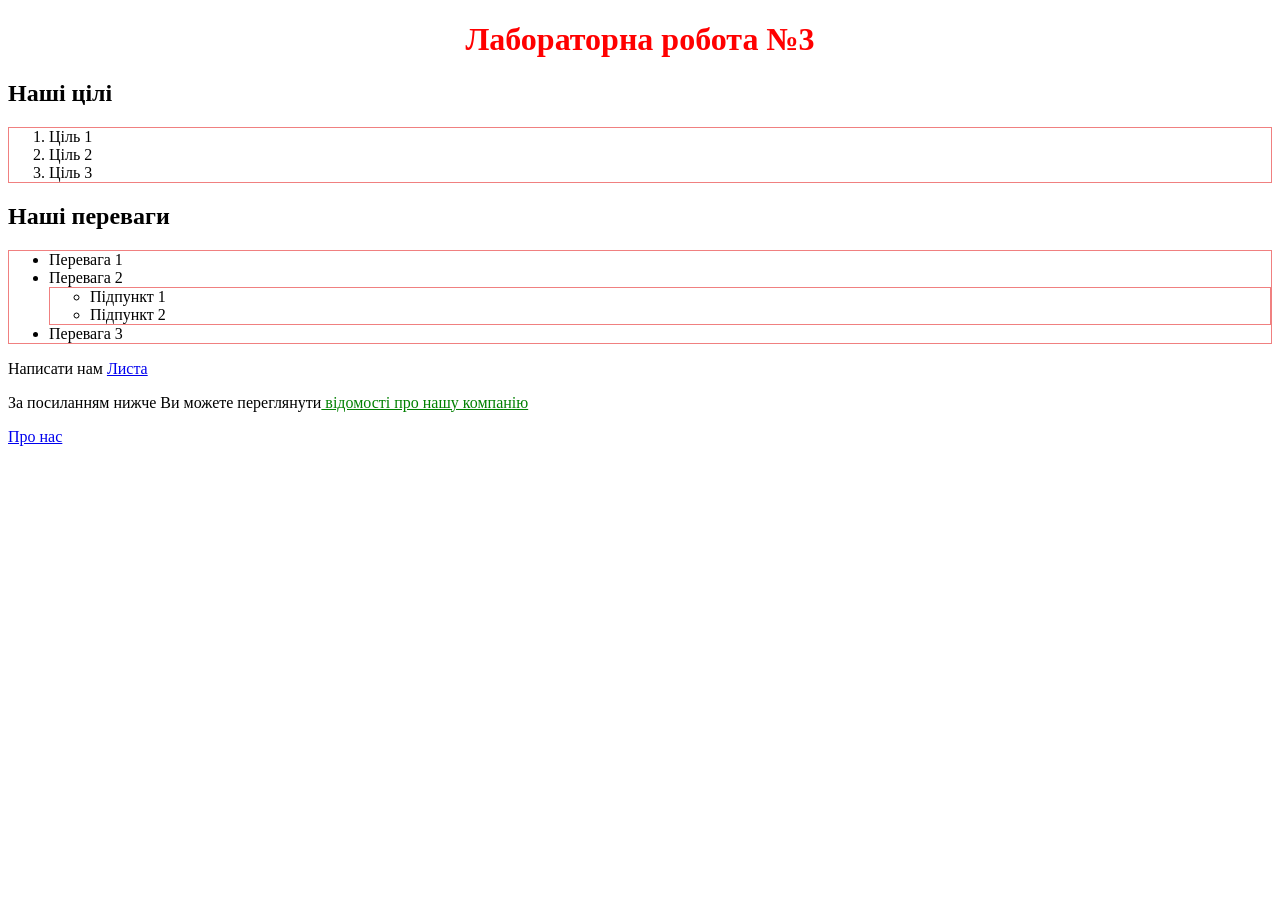
<file: Lab-3/index.html>
<!DOCTYPE html>
<html lang="uk">
    <head>
        <meta charset="UTF-8">
        <title>Лаб. №3: головна</title>
        <link rel="stylesheet" href="styles/styles.css">
        <meta name="viewport" content="width=device-width, initial-scale=1.0">
        <link rel="icon" type="image/png" sizes="16x16"  href="eyeglasses.png">
        <meta name="msapplication-TileColor" content="#ffffff">
        <meta name="theme-color" content="#ffffff">
    <style>
        h1 { text-align: center; color: red; }
        a.green { color: green; }
    </style>
</head>
<body>
    <h1>Лабораторна робота №3</h1>
    <h2>Наші цілі</h2>
    <ol>
        <li>Ціль 1</li>
        <li>Ціль 2</li>
        <li>Ціль 3</li>
    </ol>
    <h2>Наші переваги</h2>
    <ul>
        <li>Перевага 1</li>
        <li>Перевага 2
            <ul>
                <li>Підпункт 1</li>
                <li>Підпункт 2</li>
             </ul>
        </li>
        <li>Перевага 3</li>
    </ul>
    <p> Написати нам <a href="mailto:nazarii.shonin@student.uzhnu.edu.ua">Листа</a></p>
    <p>За посиланням нижче Ви можете переглянути<a href="pages/about.html" class="green"> відомості про нашу компанію</a></p>
    
    <p><a href="pages/about.html">Про нас</a></p>
    <script src="scripts/app.js"></script>
    <script>
        alert('Привіт!');
    </script>
  </body>
</html>
</file>
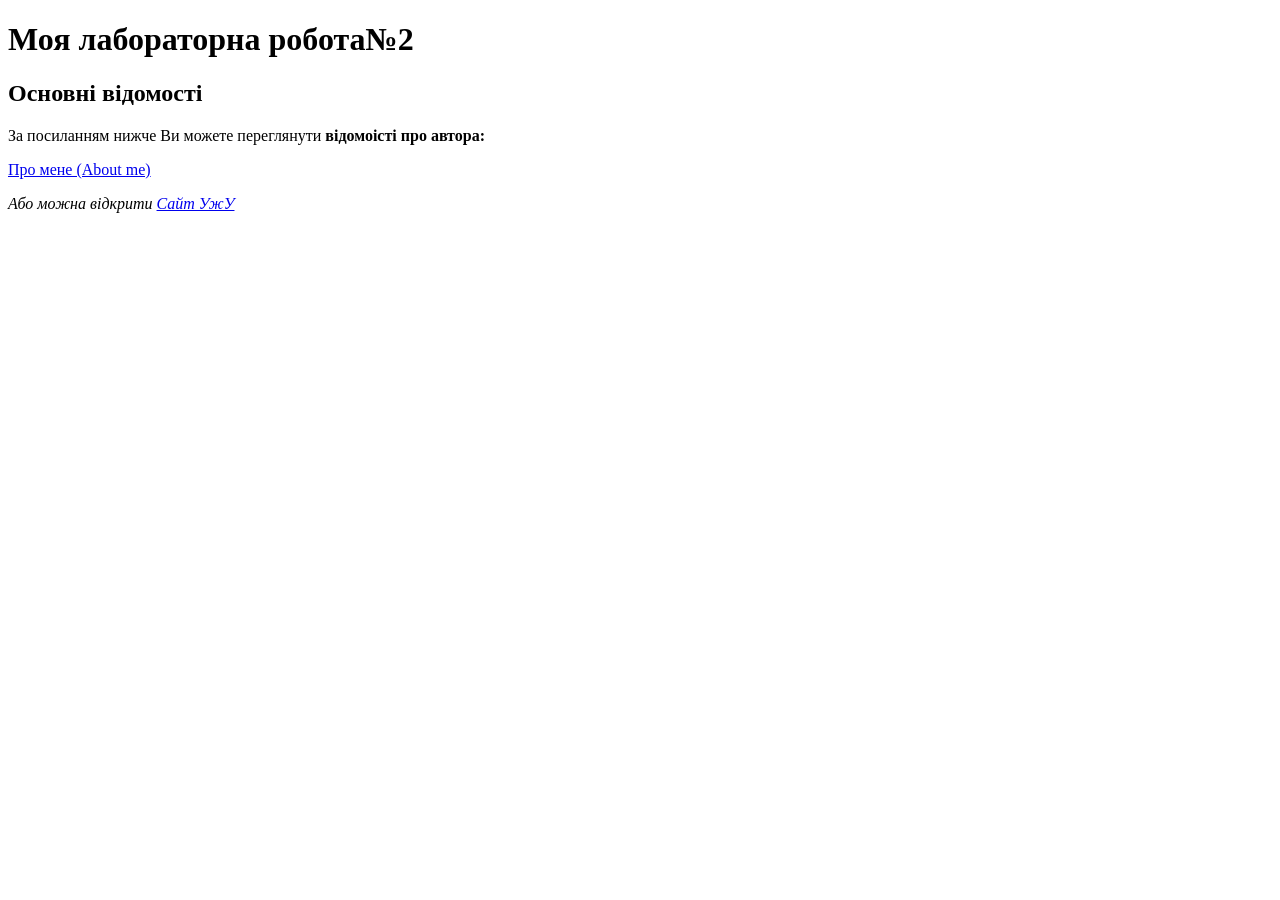
<file: Lab2_HTML/index.html>
<!DOCTYPE html>
<html lang="uk">
    <head>
        <meta charset="UTF-8">
        <title> Лабораторна робота№2</title>
        <meta name="viewport" content="width=device-width, initial-scale=1.0">
    </head>
    <body>
        <h1>Моя лабораторна робота№2</h1>
        <h2>Основні відомості</h2>
        <p>За посиланням нижче Ви можете переглянути <b>відомоісті про автора:</b></p>
        <a href="author.html">Про мене (About me)</a>
        <p><i>Або можна відкрити <a href="https://uzhnu.edu.ua/uk" target="_blank">Сайт УжУ</a></i></p>
    </body>
</html>
</file>
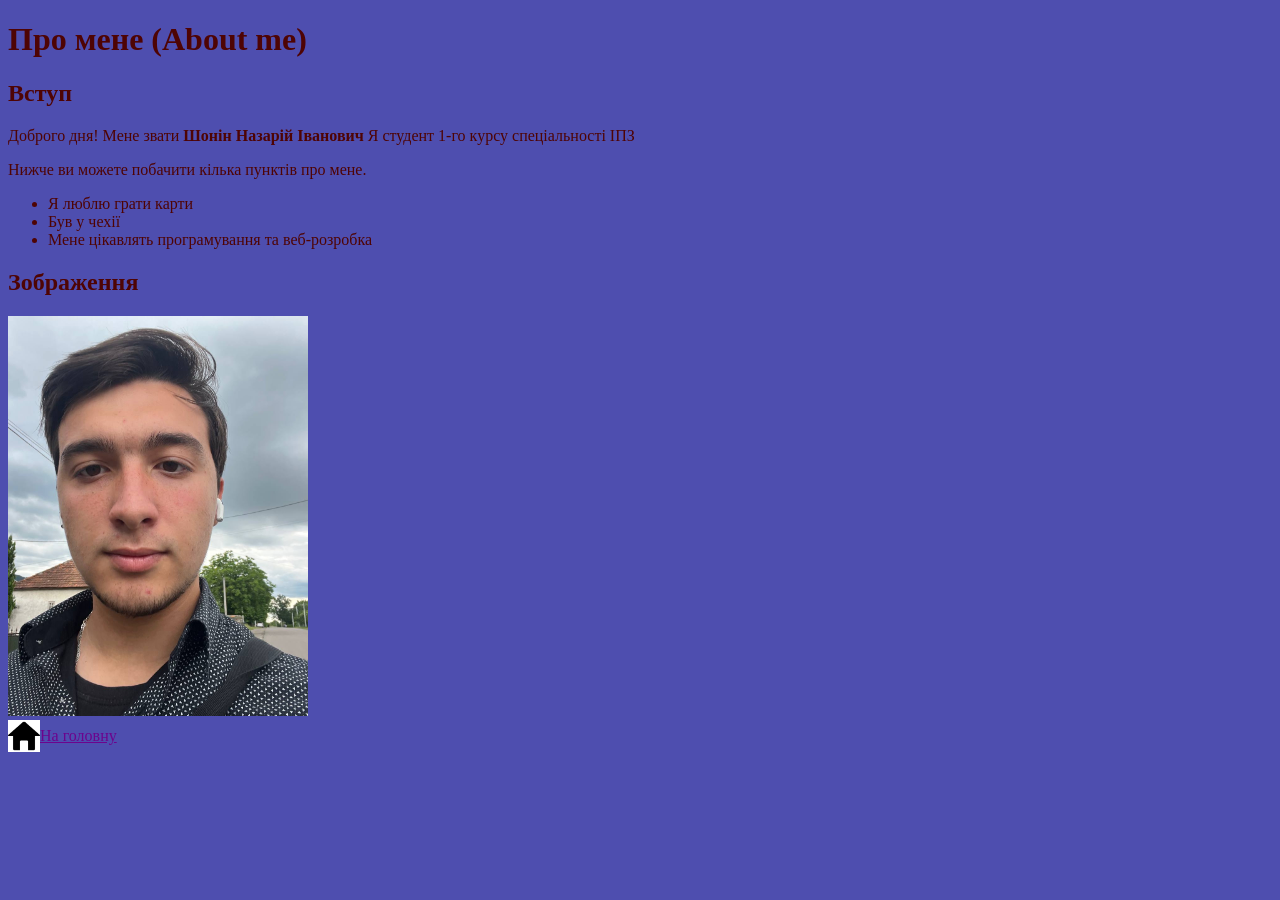
<file: Lab2_HTML/author.html>
<!DOCTYPE html>
<html lang="uk">
    <head>
        <meta charset="UTF-8">
        <title> Про автора</title>
        <link rel="stylesheet" href="style.css">
        <meta name="viewport" content="width=device-width, initial-scale=1.0">
    </head>
    <body>
    <!-- Інформація про автора -->
        <h1> Про мене (About me) </h1>
             <h2>Вступ</h2>
            <p>Доброго дня! Мене звати <b>Шонін Назарій Іванович</b> Я студент 1-го курсу спеціальності ІПЗ</p>
            <p>Нижче ви можете побачити кілька пунктів про мене.</p>
            <ul>
            <!-- Список захоплень -->
                <li>Я люблю грати карти </li>
                <li>Був у чехії</li>
                <li>Мене цікавлять програмування та веб-розробка</li>
            </ul>
            <h2>Зображення</h2>
           <img src="images/author-photo.jpg" alt="Фотографія автора сторінки" width="300">
           <br>
            <a href="index.html" class="home-button">
            <img src="images/home-button.png"alt="House icon" width="32" title="Перейти на головну сторінку">
            <span>На головну</span>
            </a>
    </body>
</html>
</file>
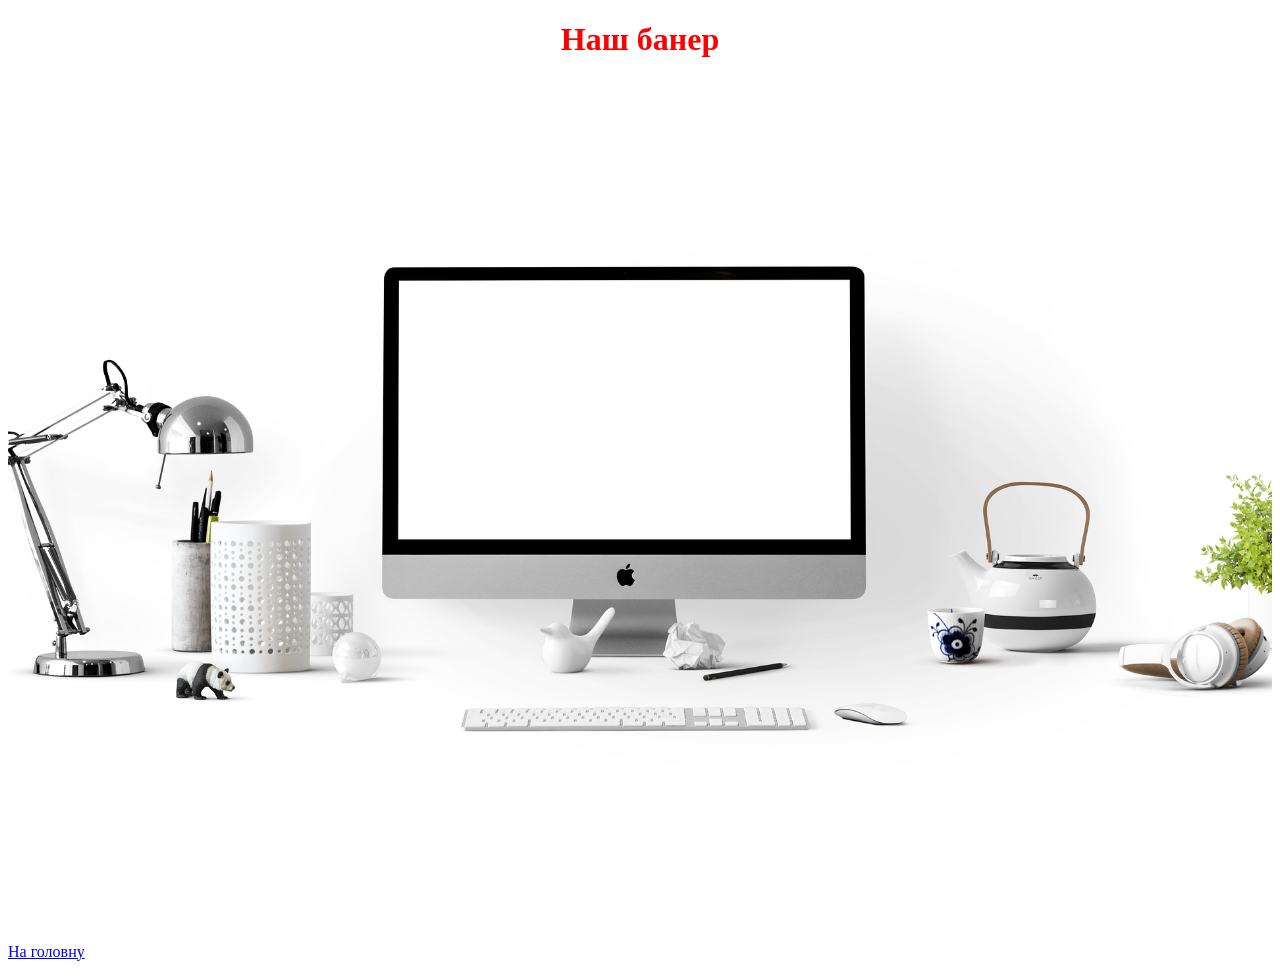
<file: Lab-3/pages/about.html>
<!DOCTYPE html>
<html lang="uk">
   <head>
      <meta charset="UTF-8">
      <meta name="viewport" content="width=device-width, initial-scale=1.0">
      <title>Лаб. №3: про нас</title>
      <link rel="stylesheet" href="../styles/styles.css">
      <link rel="icon" type="image/png" href="../eyeglasses.png">
    <style>
        h1 { text-align: center; color: red; }
    </style>
</head>
<body>
    <h1>Наш банер</h1>
    <img src="../images/banners/apple-1920.jpg" alt="Банер" style="max-width: 100%; height: auto;">
    <p><a href="../index.html">На головну</a> </p>
</body>
</html>
</file>
<file: Lab-3/styles/styles.css>
i, em, span, b, strong {
    color: green;
    text-decoration: underline;
}

ol, ul {
    border: 1px solid lightcoral;
}

img {
    width: 100%;
    max-width: 100%;
}
</file>
<file: Lab2_HTML/style.css>
body {
    background: rgb(78, 78, 175);
    color:rgb(78, 4, 4);
}

.home-button {
    color: rgb(109, 3, 141);
    display: flex;
    align-items: center;
}
</file>
